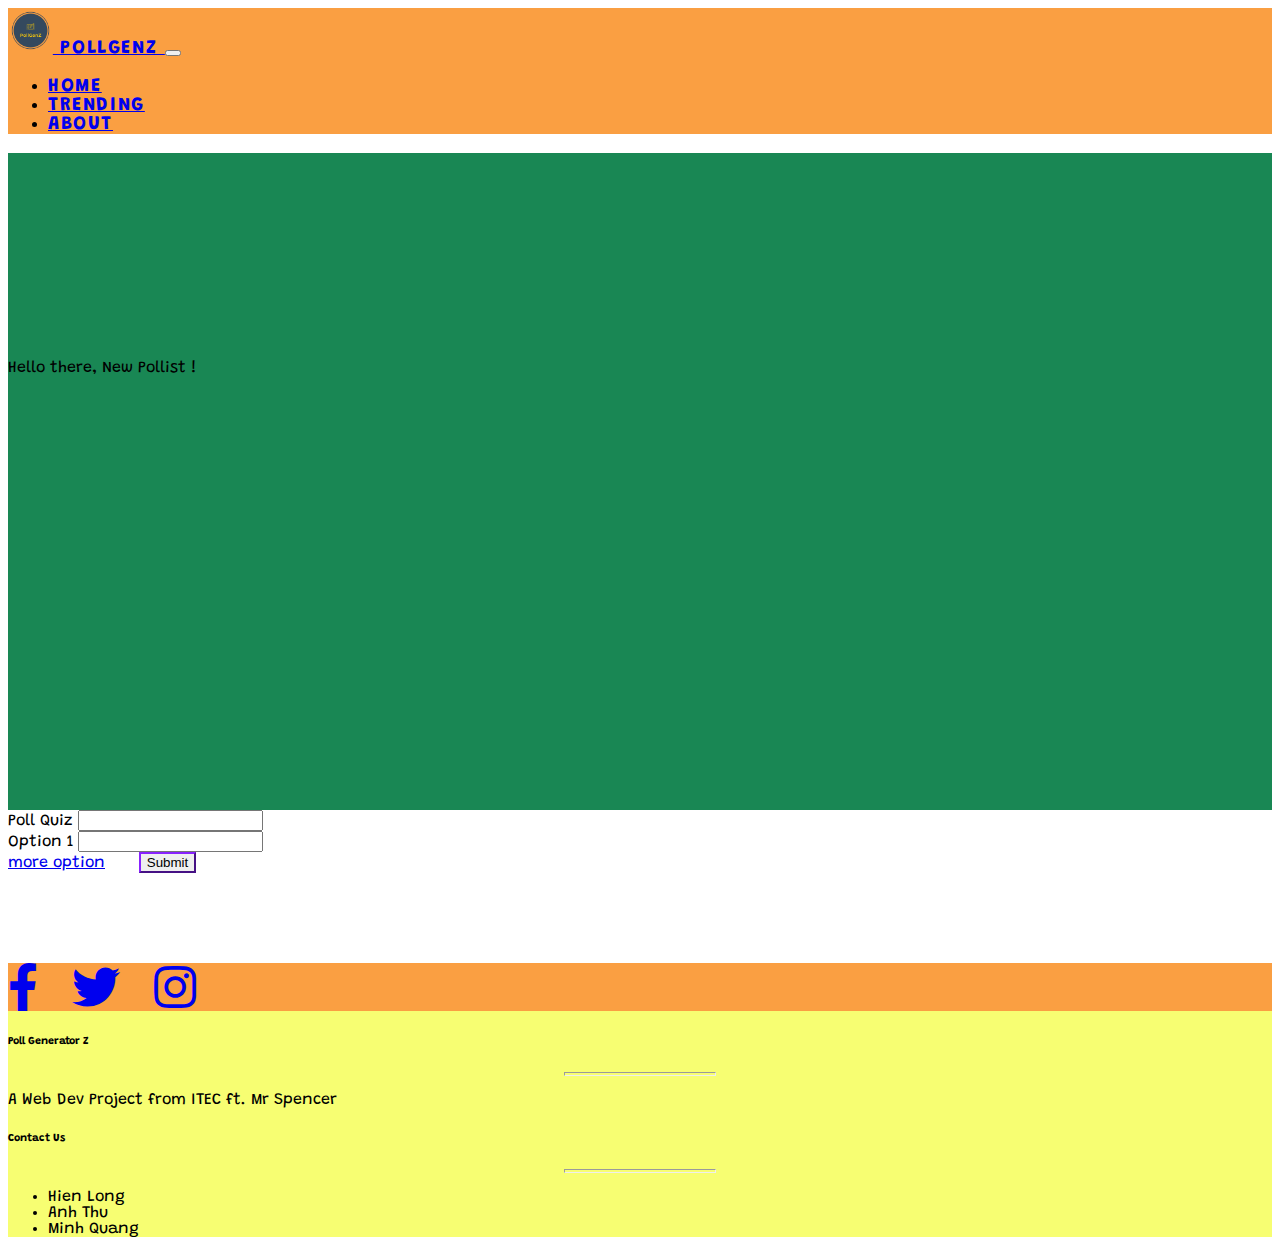
<file: Home/index.html>
<!doctype html>
<html lang="en">

<head>
  <!-- Required meta tags -->
  <meta charset="utf-8">
  <meta name="viewport" content="width=device-width, initial-scale=1, shrink-to-fit=no">

  <!-- Bootstrap CSS -->
  <link rel="stylesheet" href="https://cdn.jsdelivr.net/npm/bootstrap@4.6.0/dist/css/bootstrap.min.css"
    integrity="sha384-B0vP5xmATw1+K9KRQjQERJvTumQW0nPEzvF6L/Z6nronJ3oUOFUFpCjEUQouq2+l" crossorigin="anonymous">
  <!-- font awesome -->
  <link rel="stylesheet" href="https://cdnjs.cloudflare.com/ajax/libs/font-awesome/5.15.2/css/all.min.css">
  <link rel="stylesheet" href="style.css">

  <link rel="preconnect" href="https://fonts.gstatic.com">
  <link href="https://fonts.googleapis.com/css2?family=Varela+Round&display=swap" rel="stylesheet">
  <link href="https://fonts.googleapis.com/css2?family=Raleway&display=swap" rel="stylesheet">
  <!-- <script src="path/to/jquery.cookie.js"></script> -->

  <link rel="preconnect" href="https://fonts.gstatic.com">
  <link href="https://fonts.googleapis.com/css2?family=Grandstander&display=swap" rel="stylesheet">

  <link rel="icon" href="../images/logo_transparent.png" type="image/x-icon">

  <title>A Fun Poll Generator</title>
</head>

<body>
  <header class="fixed-top w-100">
   <nav class="navbar navbar-expand-md navbar-light bg-orange fixed-top">
      <a href="index.html" class="navbar-brand">
        <img src="../images/logo_transparent.png" alt="logo">
        PollGenZ
      </a>

      <button class="navbar-toggler" type="button" data-toggle="collapse" data-target="#navigation"
        aria-controls="navigation" aria-expanded="false" aria-label="Toggle navigation">
        <span class="navbar-toggler-icon"></span>
      </button>

      <div class="collapse navbar-collapse" id="navigation">
        <ul class="navbar-nav ml-auto">
          <li class="nav-item active">
            <a class="nav-link grow" href="index.html">Home</a>
          </li>
          <li class="nav-item">
            <a class="nav-link grow" href="../Trending/">Trending</a>
          </li>
          <li class="nav-item">
            <a class="nav-link grow" href="../About/about.html">About</a>
          </li>
        </ul>
      </div>
    </nav>
  </header>

  <div id="banner" class="jumbotron-fluid text-center">
    <div class="display-4">
      Hello there, New Pollist !
    </div>
  </div>
  </header>
  <!-- Poll Carousel -->

  <!-- Poll Form -->
  <div class="container py-4">
    <form>
      <div class="form-group">
        <label for="formGroupExampleInput0">Poll Quiz</label>
        <input type="text" class="form-control" id="formGroupExampleInput0">
      </div>
      <div class="form-group">
        <label for="formGroupExampleInput1">Option 1 </label>
        <input type="text" class="form-control" id="formGroupExampleInput1">
      </div>
      <!--new input below here-->

    </form>
    <!-- create your poll now with buttons-->
    <div class="container py-0 px-0 d-flex justify-content-between">
      <a class="btn shiny grow" id="more" href="#" role="button">more option</a>
      <button type="submit" class="btn submit shiny grow">Submit</button>
    </div>

  </div>
  <div class="space">

  </div>

  <!-- footer -->
   <footer class="page-footer bg-lemon text-dark">

    <div class="bg-orange">
      <div class="container">
        <div class="row py-4 d-flex align-items-center">

          <div class="col-md-12 text-center">
            <a href="#"><i class="fab fa-facebook-f mr-4 text-dark grow"></i></a>
            <a href="#"><i class="fab fa-twitter mr-4 text-dark grow"></i></a>
            <a href="#"><i class="fab fa-instagram mr-4 text-dark grow"></i></a>
          </div>
        </div>
      </div>
    </div>


    <div class="container text-center text-md-left mt-5">
      <div class="row">
        <div class="col-md-3 mx-auto mb-4">
          <h6 class="text-uppercase font-weight-bold ">Poll Generator Z</h6>
          <hr class="bg-success mb-4 mt-0 d-inline-block mx-auto">
          <p class="mt-2 ">A Web Dev Project from ITEC ft. Mr Spencer
          </p>
        </div>

        <div class="col-md-3 mx-auto mb-4">
          <h6 class="text-uppercase font-weight-bold ">Contact Us</h6>
          <hr class="bg-success mb-4 mt-0 d-inline-block mx-auto">
          <ul class="list-inline">
            <li class="list-inline-item">Hien Long</li>
            <li class="list-inline-item">Anh Thu</li>
            <li class="list-inline-item">Minh Quang</li>
          </ul>
        </div>


      </div>

    </div>

  </footer>

  <!-- Option 1: jQuery and Bootstrap Bundle (includes Popper) -->
  <script src="https://code.jquery.com/jquery-3.5.1.slim.min.js"
    integrity="sha384-DfXdz2htPH0lsSSs5nCTpuj/zy4C+OGpamoFVy38MVBnE+IbbVYUew+OrCXaRkfj"
    crossorigin="anonymous"></script>
  <script src="https://cdn.jsdelivr.net/npm/bootstrap@4.6.0/dist/js/bootstrap.bundle.min.js"
    integrity="sha384-Piv4xVNRyMGpqkS2by6br4gNJ7DXjqk09RmUpJ8jgGtD7zP9yug3goQfGII0yAns"
    crossorigin="anonymous"></script>
  <script src="main.js"></script>

</body>

</html>
</file>
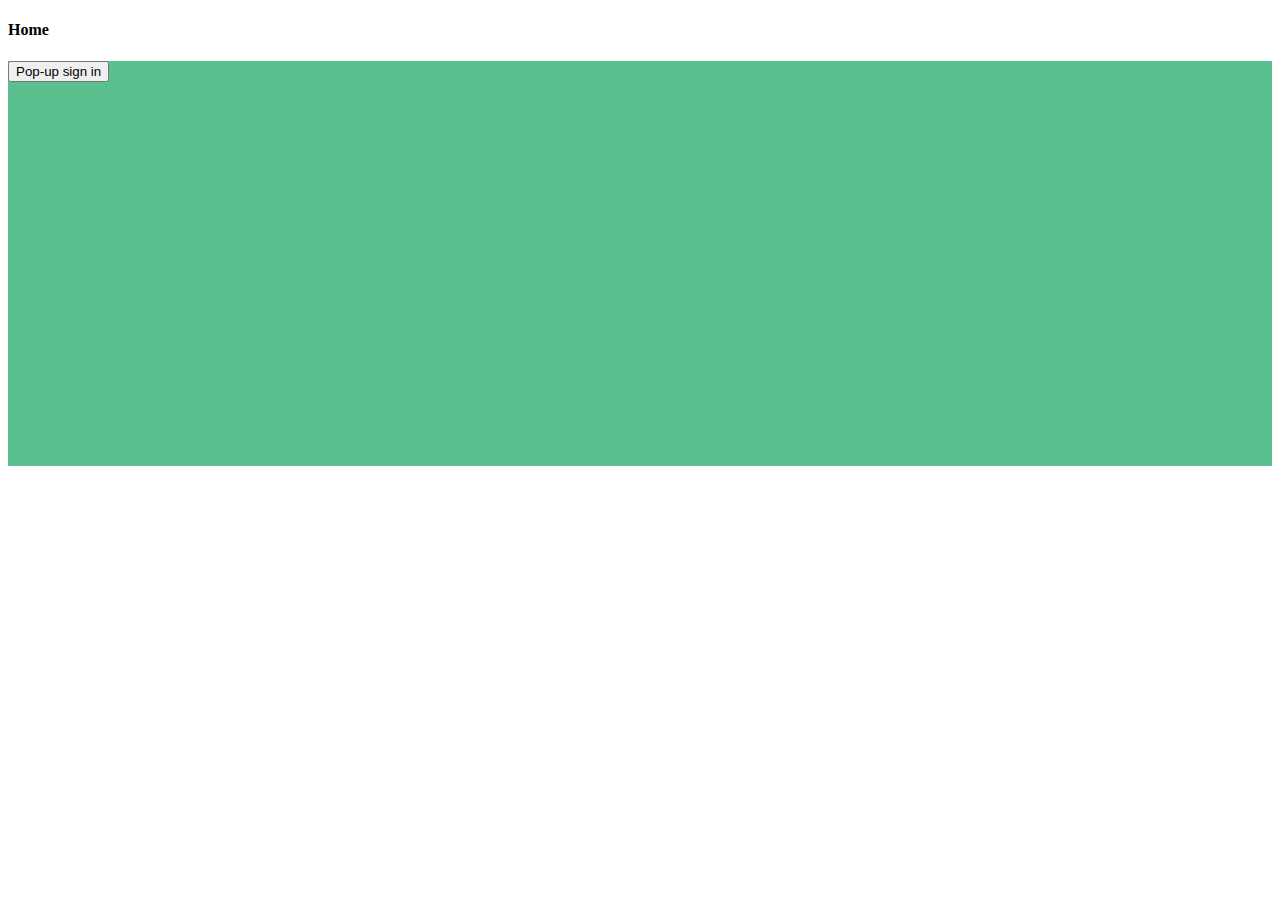
<file: home.html>
<!doctype html>
<html lang="en-us">
<head>
  <!-- Required meta tags -->
  <meta charset="utf-8">
  <meta name="viewport" content="width=device-width, initial-scale=1, shrink-to-fit=no">

  <!-- Bootstrap CSS -->
  <link rel="stylesheet" href="https://cdn.jsdelivr.net/npm/bootstrap@4.6.0/dist/css/bootstrap.min.css"
    integrity="sha384-B0vP5xmATw1+K9KRQjQERJvTumQW0nPEzvF6L/Z6nronJ3oUOFUFpCjEUQouq2+l" crossorigin="anonymous">
  <!-- font awesome -->
  <link rel="stylesheet" href="https://cdnjs.cloudflare.com/ajax/libs/font-awesome/5.15.2/css/all.min.css">
  <link rel="stylesheet" href="popupsignin.css">

  <link rel="stylesheet" href="https://cdnjs.cloudflare.com/ajax/libs/font-awesome/5.15.2/css/all.min.css">

  <link rel="preconnect" href="https://fonts.gstatic.com">
  <link href="https://fonts.googleapis.com/css2?family=Varela+Round&display=swap" rel="stylesheet">
  <link href="https://fonts.googleapis.com/css2?family=Raleway&display=swap" rel="stylesheet">
  <!-- <script src="path/to/jquery.cookie.js"></script> -->

  <title>A Fun Poll Generator</title>
</head>
<body>
  <nav class="navbar navbar-expand-xs navbar-dark bg-dark">
    <h4 class="display-5 text-light">Home</h4>
  </nav>

  <div class="jumbotron-fluid" style="background:#5ac08e;height:45vh">
    <button id="show" class="btn btn-warning">Pop-up sign in</button>
  </div>

  <div id="popup" class="shadow-lg bg-light p-20">
    <div class="row">
      <form action="" method="POST" class="signin">
        <label for="username">Password</label>
        <input type="password">
        <label for="username">Confirm Password</label>
        <input type="password">
        <button class="btn btn-success">Done</button>
      </form>
    </div>
  </div>



  <script src="https://code.jquery.com/jquery-3.3.1.slim.min.js" integrity="sha384-q8i/X+965DzO0rT7abK41JStQIAqVgRVzpbzo5smXKp4YfRvH+8abtTE1Pi6jizo" crossorigin="anonymous"></script>
  <script src="https://cdnjs.cloudflare.com/ajax/libs/popper.js/1.14.6/umd/popper.min.js" integrity="sha384-wHAiFfRlMFy6i5SRaxvfOCifBUQy1xHdJ/yoi7FRNXMRBu5WHdZYu1hA6ZOblgut" crossorigin="anonymous"></script>
  <script src="https://stackpath.bootstrapcdn.com/bootstrap/4.2.1/js/bootstrap.min.js" integrity="sha384-B0UglyR+jN6CkvvICOB2joaf5I4l3gm9GU6Hc1og6Ls7i6U/mkkaduKaBhlAXv9k" crossorigin="anonymous"></script>
</body>
</html>
</file>
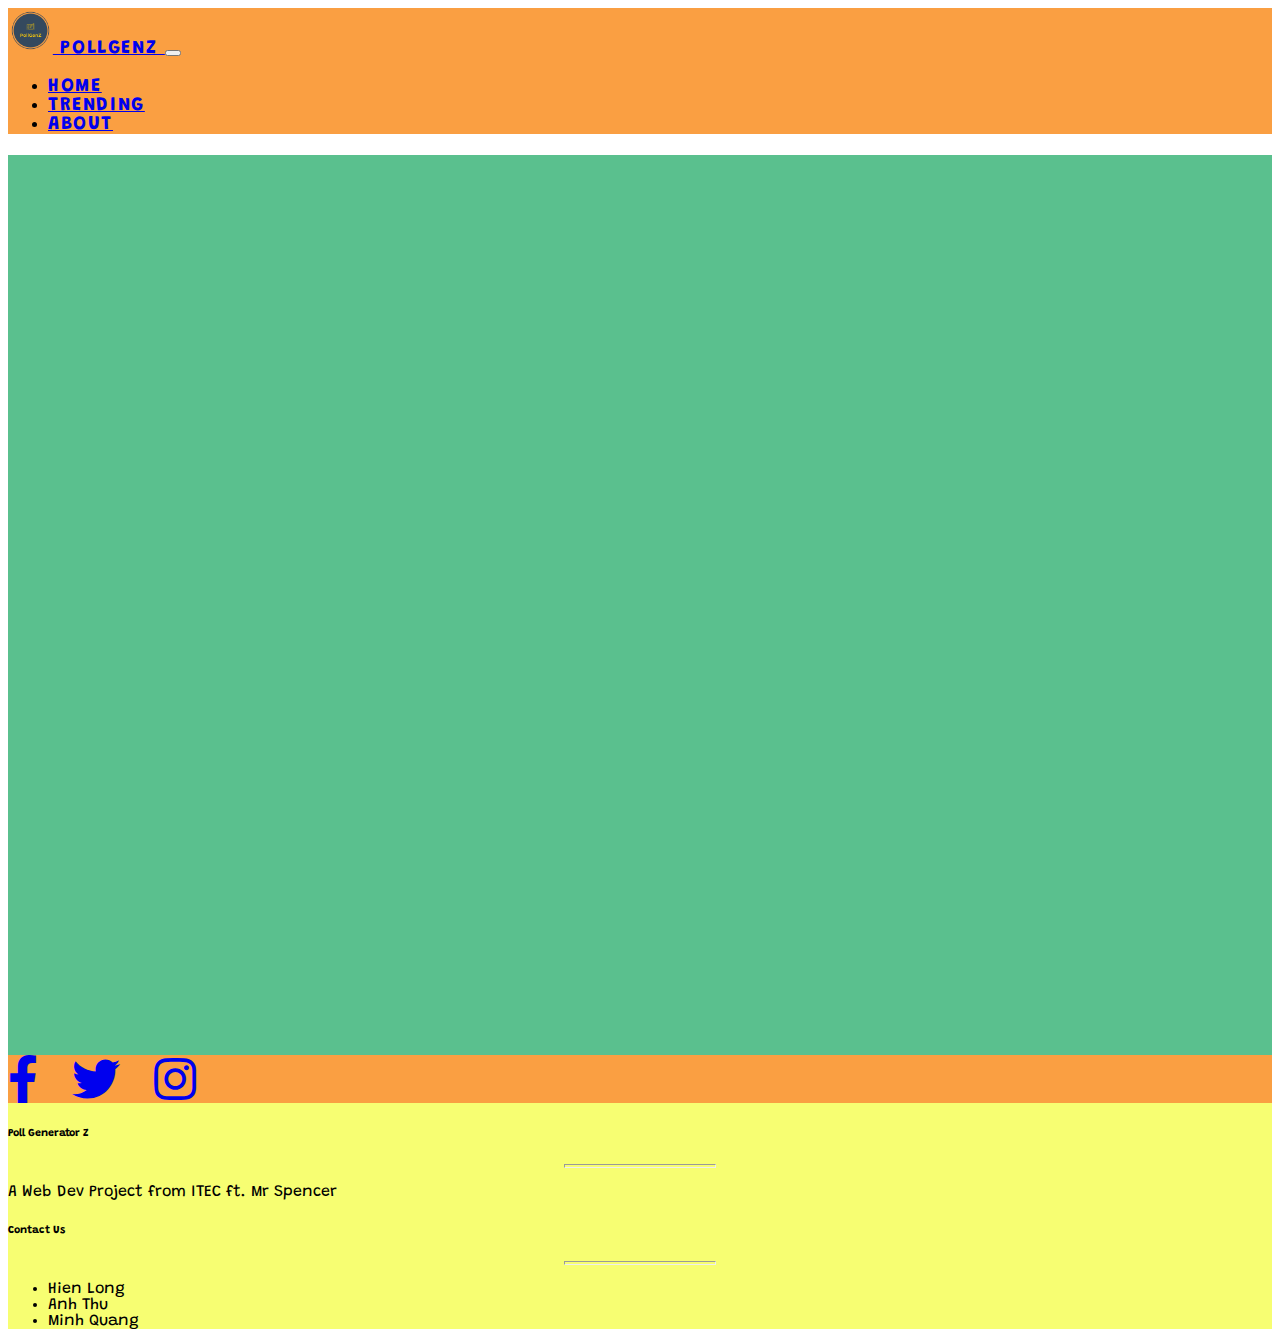
<file: slideshow.html>
<!doctype html>
<html lang="en-us">

<head>
  <meta charset="UTF-8">
  <meta http-equiv="X-UA-Compatible" content="IE=Edge">
  <meta name="viewport" content="width=device-width, initial-scale=1, shrink-to-fit=no">
  <title>Slideshow</title>
  <link rel="stylesheet" href="https://cdn.jsdelivr.net/npm/bootstrap@4.6.0/dist/css/bootstrap.min.css"
    integrity="sha384-B0vP5xmATw1+K9KRQjQERJvTumQW0nPEzvF6L/Z6nronJ3oUOFUFpCjEUQouq2+l" crossorigin="anonymous">

  <link rel="stylesheet" href="https://cdnjs.cloudflare.com/ajax/libs/font-awesome/5.15.2/css/all.min.css">
  <link rel="stylesheet" href="slideshow.css">

  <link rel="preconnect" href="https://fonts.gstatic.com">
  <link href="https://fonts.googleapis.com/css2?family=Grandstander&display=swap" rel="stylesheet">

</head>

<body>
  <nav class="navbar navbar-expand-md navbar-light bg-orange fixed-top">
    <a href="index.html" class="navbar-brand">
        <img src="images/logo_transparent.png" alt="logo">
        PollGenZ
      </a>

    <button class="navbar-toggler" type="button" data-toggle="collapse" data-target="#navigation"
      aria-controls="navigation" aria-expanded="false" aria-label="Toggle navigation">
      <span class="navbar-toggler-icon"></span>
    </button>

    <div class="collapse navbar-collapse" id="navigation">
      <ul class="navbar-nav ml-auto">
        <li class="nav-item active">
          <a class="nav-link grow" href="index.html">Home<span class="sr-only">(current)</span></a>
        </li>
        <li class="nav-item">
          <a class="nav-link grow" href="trending2.html">Trending</a>
        </li>
        <li class="nav-item">
          <a class="nav-link grow" href="about.html">About</a>
        </li>
      </ul>
    </div>
  </nav>

  <div class="jumbotron-fluid d-flex align-items-center">
    <div class="container">
      <h1 class="display-2 text-center" id="qes"> </h1>
      <div class="container bg-white shadow-lg w-50" id="slideshow">
        <!-- poll's showdown load from slide.js -->
      </div>
    </div>
  </div>

  <div class="container bg-white shadow-lg my-5 comment-container">
    <div class="container row pt-3 pb-3" id="comment">
      <!--commmet load from slide.js -->
    </div>
  </div>

  <!-- footer -->
  <footer class="page-footer bg-lemon text-dark">
    <div class="bg-orange">
      <div class="container">
        <div class="row py-4 d-flex align-items-center">
          <div class="col-md-12 text-center">
            <a href="#"><i class="fab fa-facebook-f mr-4 text-dark grow"></i></a>
            <a href="#"><i class="fab fa-twitter mr-4 text-dark grow"></i></a>
            <a href="#"><i class="fab fa-instagram mr-4 text-dark grow"></i></a>
          </div>
        </div>
      </div>
    </div>

    <div class="container text-center text-md-left mt-5">
      <div class="row">
        <div class="col-md-3 mx-auto mb-4">
          <h6 class="text-uppercase font-weight-bold ">Poll Generator Z</h6>
          <hr class="bg-success mb-4 mt-0 d-inline-block mx-auto">
          <p class="mt-2 ">A Web Dev Project from ITEC ft. Mr Spencer
          </p>
        </div>

        <div class="col-md-3 mx-auto mb-4">
          <h6 class="text-uppercase font-weight-bold ">Contact Us</h6>
          <hr class="bg-success mb-4 mt-0 d-inline-block mx-auto">
          <ul class="list-inline">
            <li class="list-inline-item">Hien Long</li>
            <li class="list-inline-item">Anh Thu</li>
            <li class="list-inline-item">Minh Quang</li>
          </ul>
        </div>
      </div>
    </div>
  </footer>

  <script src="https://code.jquery.com/jquery-3.5.1.slim.min.js"
    integrity="sha384-DfXdz2htPH0lsSSs5nCTpuj/zy4C+OGpamoFVy38MVBnE+IbbVYUew+OrCXaRkfj"
    crossorigin="anonymous"></script>
  <script src="https://cdn.jsdelivr.net/npm/bootstrap@4.6.0/dist/js/bootstrap.bundle.min.js"
    integrity="sha384-Piv4xVNRyMGpqkS2by6br4gNJ7DXjqk09RmUpJ8jgGtD7zP9yug3goQfGII0yAns"
    crossorigin="anonymous"></script>
  <script src="slide.js"></script>
</body>
</html>
</file>
<file: Home/style.css>
/* css style here */
body {
	overflow-x: hidden; /*so things still stay within browser window*/
	height:100vh;
	font-family: 'Grandstander', cursive;
}

/* for typography */
h1,
h2,
h3,
p {
}

#banner {
	background:#198754;
	height:50vh;
	padding-top:23vh;
}

.space {
	height:10vh;
}

hr {
	width:150px;
	height:2px;
}

/* for navbar */
.navbar {
	text-transform: uppercase;
	font-weight: 700;
	font-size: 1.2rem;
	letter-spacing: 0.1rem;
}

.nav-item.active {
	text-decoration: underline;
}

/*navbar brand will edit later if having image*/
.navbar-brand img {
	height: 2.8rem;
	width: auto;
}
.navbar li {
	padding-right: 0.7rem;
}

/*adding hover prop for li item in navbar */
.navbar-dark .navbar-nav .nav-link.active,
.navbar-dark .navbar-nav .nav-link:hover {
	/*change the color for hover prop*/
}

/* for carousel */
.carousel-item {
	height: 50vh;
}

.bg-orange {
	background-color: #fa9f42;
}


.bg-lemon {
	background-color: #f7fe72;
}

.banner {
	background: no-repeat center center fixed;
	background-size: cover;
}

.carousel-caption {
	position: absolute;
	top: 40%;
	width: 100%;
	right: 0;
	left: 0;
}

.carousel-caption h1 {
	font-size: 2.5rem;
	font-weight: 700;
	letter-spacing: 0.3rem;
	text-shadow: 0.1rem 0.1rem 0.8rem black;
}

.carousel-caption h3 {
	font-size: 1.5rem;
	font-weight: 700;
	letter-spacing: 0.1rem;
	text-shadow: 0.1rem 0.1rem 0.8rem black;
}

.carousel-caption button {
	text-shadow: 0.1rem 0.1rem 0.8rem black;
}

.container .fab {
	font-size: 3rem;
	padding-right: 1.8rem;
}

#more {
	position: relative;
	border-color: #c46e72;
	overflow: hidden;
	margin-right: 1.8rem;
}

#more:hover {
	background: #c46e72;
	color: white;
}

.submit {
	position: relative;
	border-color: #731dd8;
	overflow: hidden;
}

.submit:hover {
	background: #731dd8;
	color: white;
}

.shiny::before {
	content: "";
	position: absolute;
	top: 0;
	left: -100%;
	width: 100%;
	height: 100%;
	background: linear-gradient(90deg, transparent, #fff, transparent);
	transition: 0.5s;
}

.shiny:hover::before {
	left: 100%;
}

.grow:hover {
	transition: 0.3s ease;
	transform: scale(1.3);
	-webkit-transform: scale(1.3);
	-ms-transform: scale(1.3);
}
</file>
<file: popupsignin.css>
#popup{
  position:absolute;
  top:50%;
  left:50%;
  width:1000px;
  height:30vh;
  border-radius:10px;
  transform: translate(-50%,-50%);
  display: none;
}

#show:checked ~ #popup{
  
}
</file>
<file: slideshow.css>
body {
  height:120vh;
  font-family: 'Grandstander', cursive;
}

.jumbotron-fluid.d-flex.align-items-center {
  background: #5ac08e;
  height: 100vh;
}

#slideshow {
  border-radius: 12px;
}

.comment-container {
  border-radius: 50px;
}

.bg-orange {
	background-color: #fa9f42;
}

.bg-lemon {
	background-color: #f7fe72;
}

/* for navbar */
.navbar {
	text-transform: uppercase;
	font-weight: 700;
	font-size: 1.2rem;
	letter-spacing: 0.1rem;
}

.nav-item.active {
	text-decoration: underline;
}

/*navbar brand will edit later if having image*/
.navbar-brand img {
	height: 2.8rem;
	width: auto;
}
.navbar li {
	padding-right: 1.8rem;
}

.nav-item.active {
	text-decoration: underline;
}

.container .fab {
	font-size: 3rem;
	padding-right: 1.8rem;
}

.grow:hover {
	transition: 0.3s ease;
	transform: scale(1.3);
	-webkit-transform: scale(1.3);
	-ms-transform: scale(1.3);
}

hr {
  width:150px;
  height:2px;
}
</file>
